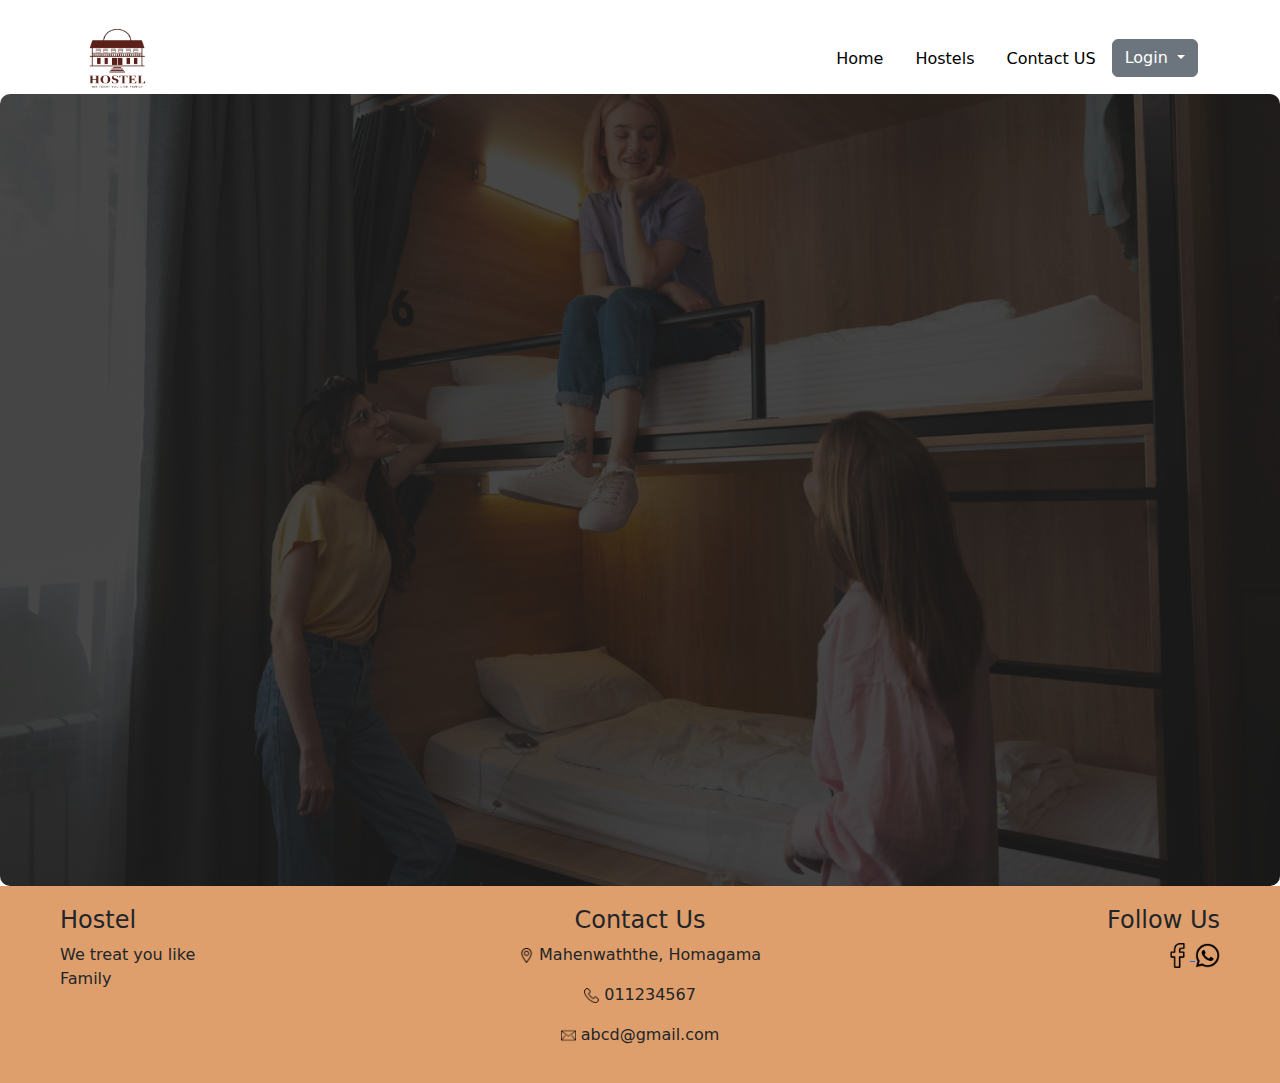
<file: index.html>
<!DOCTYPE html>
<html lang="en">

<head>
    <meta charset="UTF-8">
    <meta name="viewport" content="width=device-width, initial-scale=1.0">
    <title>Home Page</title>
    <link href="https://cdn.jsdelivr.net/npm/bootstrap@5.3.3/dist/css/bootstrap.min.css" rel="stylesheet">
    <link href="style.css" rel="stylesheet">
</head>

<body>

    <header>
        <div class="container mt-4 d-flex justify-content-between align-items-center">
            <div class="logo">

                <img src="images/logo01.png" height="70px" width="70px">
            </div>
            <ul class="nav justify-content-end">
                <li class="nav-item">
                    <a class="nav-link active" aria-current="page" href="index.html">Home</a>
                </li>
                <li class="nav-item">
                    <a class="nav-link" href="#">Hostels</a>
                </li>
                <li class="nav-item">
                    <a class="nav-link" href="#">Contact US</a>
                </li>
                <li class="nav-item">
                    <div class="dropdown">
                        <a class="btn btn-secondary dropdown-toggle" href="#" role="button" data-bs-toggle="dropdown"
                            aria-expanded="false">
                            Login
                        </a>

                        <ul class="dropdown-menu">
                            <li><a class="dropdown-item" href="loginst.php">Students</a></li>
                            <li><a class="dropdown-item" href="loginlandloard.php">Landlords</a></li>
                            <li><a class="dropdown-item" href="loginwarden.php">Warden</a></li>
                            <li><a class="dropdown-item" href="loginadmin.php">Admin</a></li>
                        </ul>
                    </div>
                </li>
            </ul>
        </div>
    </header>
    <div class="container-01">

    </div>


    <footer class="footer">
        <div class="footer-container">
            <nav class="footer-nav">
                <div class="footer-description">
                    <h4 class="footer-description-title">Hostel</h4>
                    <p>We treat you like<br> Family</p>
                </div>
                <div class="footer-contact-us">
                    <h4 class="footer-description-title">Contact Us</h4>
                    <p class="footer-description-detail">
                        <img src="images/loc01.png" width="15px" height="15px">
                        <span>Mahenwaththe, Homagama</span>
                    </p>
                    <p class="footer-description-detail">
                        <img src="images/phone01.png" width="15px" height="15px">
                        <span>011234567</span>
                    </p>
                    <p class="footer-description-detail">
                        <img src="images/mail01.png" width="15px" height="15px">
                        <span>abcd@gmail.com</span>
                    </p>
                </div>
                <div class="footer-follow-us">
                    <h4 class="footer-description-title">Follow Us</h4>
                    <ul class="footer-follow-us-lists">

                        <a href="">
                            <img src="images/fb01.png" width="25px" height="25px">
                        </a>

                        <a href="">
                            <img src="images/wp01.png" width="25px" height="25px">
                        </a>


                    </ul>
                </div>
            </nav>
        </div>
    </footer>


    <script src="https://cdn.jsdelivr.net/npm/bootstrap@5.3.3/dist/js/bootstrap.bundle.min.js"></script>
</body>

</html>
</file>
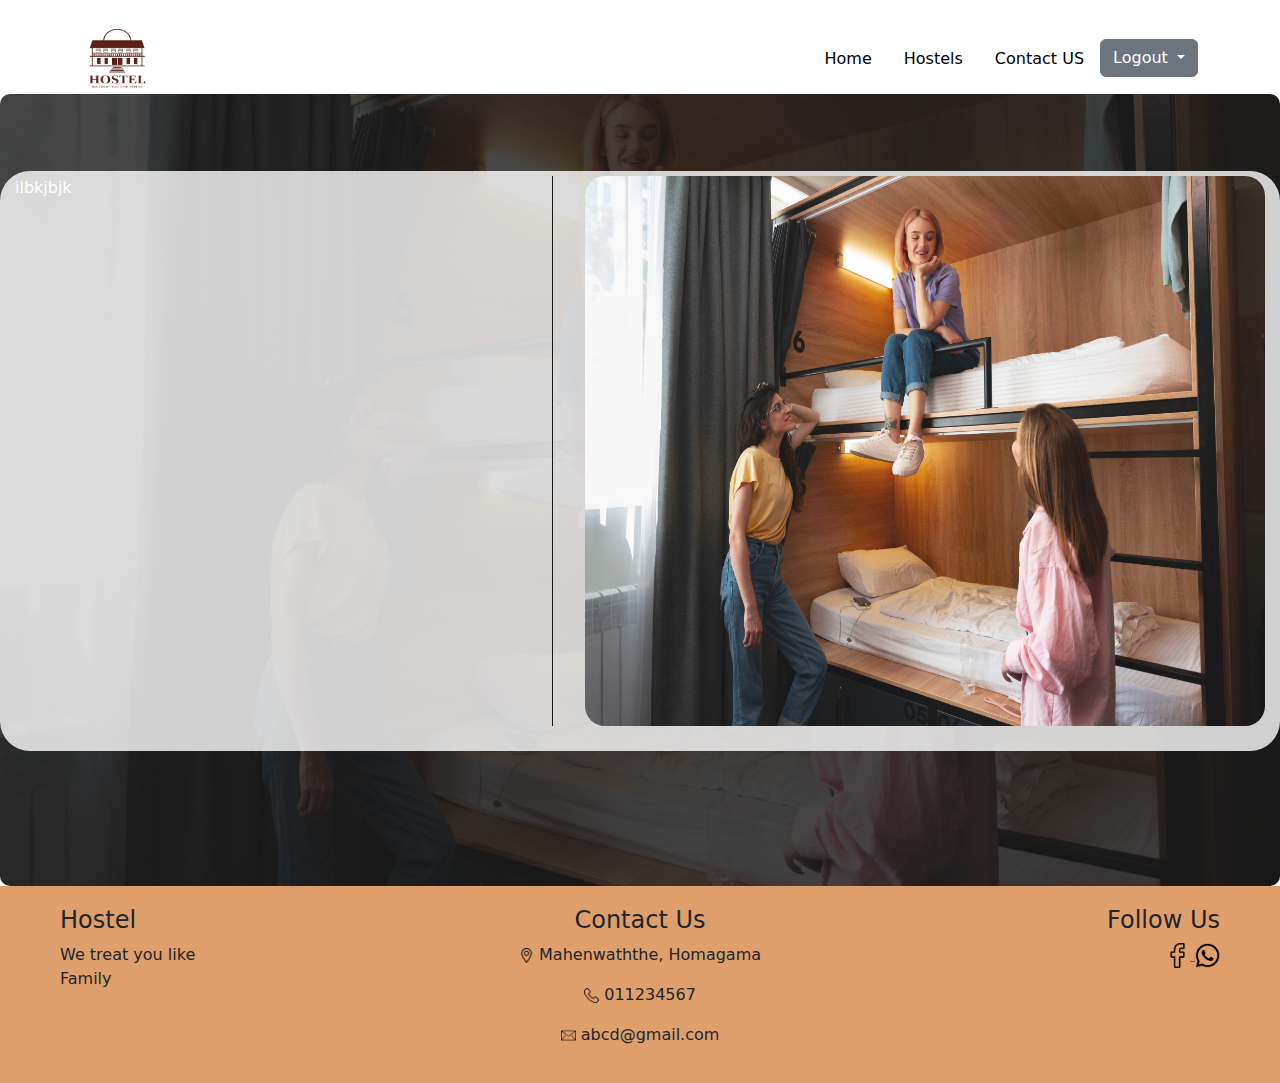
<file: hostels.html>
<!DOCTYPE html>
<html lang="en">

<head>
    <meta charset="UTF-8">
    <meta name="viewport" content="width=device-width, initial-scale=1.0">
    <title>Login</title>
    <link href="https://cdn.jsdelivr.net/npm/bootstrap@5.3.3/dist/css/bootstrap.min.css" rel="stylesheet">
    <link href="style.css" rel="stylesheet">

</head>

<body>

    <header>
        <div class="container mt-4 d-flex justify-content-between align-items-center">
            <div class="logo">

                <img src="images/logo01.png" height="70px" width="70px">
            </div>
            <ul class="nav justify-content-end">
                <li class="nav-item">
                    <a class="nav-link active" aria-current="page" href="index.html">Home</a>
                </li>
                <li class="nav-item">
                    <a class="nav-link" href="#">Hostels</a>
                </li>
                <li class="nav-item">
                    <a class="nav-link" href="#">Contact US</a>
                </li>
                <li class="nav-item">
                    <div class="dropdown">
                        <a class="btn btn-secondary dropdown-toggle" href="#" role="button" data-bs-toggle="dropdown"
                            aria-expanded="false">
                            Logout
                        </a>

                        <ul class="dropdown-menu">
                            <li><a class="dropdown-item" href="loginst.php">Students</a></li>
                            <li><a class="dropdown-item" href="loginlandloard.php">Landlords</a></li>
                            <li><a class="dropdown-item" href="loginwarden.php">Warden</a></li>
                            <li><a class="dropdown-item" href="loginadmin.php">Admin</a></li>
                        </ul>
                    </div>
                </li>
            </ul>
        </div>
    </header>

    <div class="container-01">


        <div class="form-box" id="logbox04">
            <style>
                .row {
                    display: flex;
                }

                .column {
                    flex: 1;
                    margin: 0 10px;
                    /* Adjust margin as needed */
                    position: relative;
                    /* Add a white border on the right side of the column */
                    border-right: 1px solid rgb(0, 0, 0);
                }

                /* Remove the border from the last column */
                .column:last-child {
                    border-right: none;
                }
            </style>

            <div class="row">
                <div class="column"> ilbkjbjk </div>
                <div class="column" id="mapimg"> <img src="images/bg01.png" alt="this" width="680px" height="550px"
                        style="border-radius: 20px;">
                </div>
            </div>

        </div>

    </div>





    <footer class=" footer">
        <div class="footer-container">
            <nav class="footer-nav">
                <div class="footer-description">
                    <h4 class="footer-description-title">Hostel</h4>
                    <p>We treat you like<br> Family</p>
                </div>
                <div class="footer-contact-us">
                    <h4 class="footer-description-title">Contact Us</h4>
                    <p class="footer-description-detail">
                        <img src="images/loc01.png" width="15px" height="15px">
                        <span>Mahenwaththe, Homagama</span>
                    </p>
                    <p class="footer-description-detail">
                        <img src="images/phone01.png" width="15px" height="15px">
                        <span>011234567</span>
                    </p>
                    <p class="footer-description-detail">
                        <img src="images/mail01.png" width="15px" height="15px">
                        <span>abcd@gmail.com</span>
                    </p>
                </div>
                <div class="footer-follow-us">
                    <h4 class="footer-description-title">Follow Us</h4>
                    <ul class="footer-follow-us-lists">

                        <a href="">
                            <img src="images/fb01.png" width="25px" height="25px">
                        </a>

                        <a href="">
                            <img src="images/wp01.png" width="25px" height="25px">
                        </a>


                    </ul>
                </div>
            </nav>
        </div>
    </footer>


    <script src="https://cdn.jsdelivr.net/npm/bootstrap@5.3.3/dist/js/bootstrap.bundle.min.js"></script>

</body>

</html>
</file>
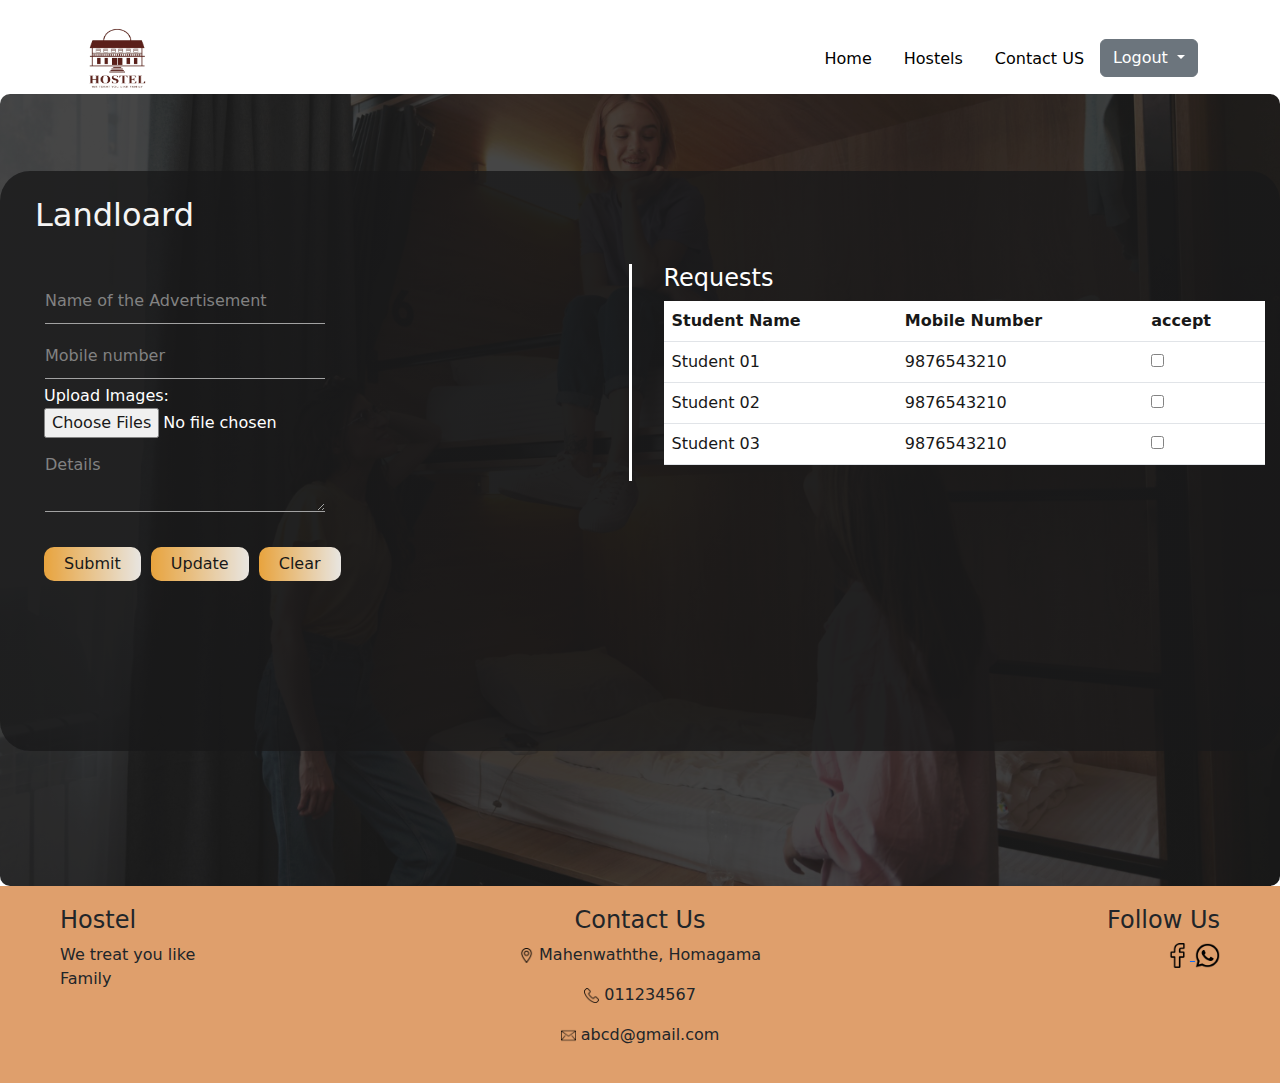
<file: landlord.html>
<!DOCTYPE html>
<html lang="en">

<head>
    <meta charset="UTF-8">
    <meta name="viewport" content="width=device-width, initial-scale=1.0">
    <title>Login</title>
    <link href="https://cdn.jsdelivr.net/npm/bootstrap@5.3.3/dist/css/bootstrap.min.css" rel="stylesheet">
    <link href="style.css" rel="stylesheet">

</head>

<body>

    <header>
        <div class="container mt-4 d-flex justify-content-between align-items-center">
            <div class="logo">

                <img src="images/logo01.png" height="70px" width="70px">
            </div>
            <ul class="nav justify-content-end">
                <li class="nav-item">
                    <a class="nav-link active" aria-current="page" href="index.html">Home</a>
                </li>
                <li class="nav-item">
                    <a class="nav-link" href="#">Hostels</a>
                </li>
                <li class="nav-item">
                    <a class="nav-link" href="#">Contact US</a>
                </li>
                <li class="nav-item">
                    <div class="dropdown">
                        <a class="btn btn-secondary dropdown-toggle" href="#" role="button" data-bs-toggle="dropdown"
                            aria-expanded="false">
                            Logout
                        </a>

                        <ul class="dropdown-menu">
                            <li><a class="dropdown-item" href="">Logout</a></li>
                            <li><a class="dropdown-item" href="" style="color: red;">Delete Account</a></li>

                        </ul>
                    </div>
                </li>
            </ul>
        </div>
    </header>

    <div class="container-01">


        <div class="form-box" id="logbox03">

            <h1 id="heading01">Landloard</h1>

            <style>
                .row {
                    display: flex;
                }

                .column {
                    flex: 1;
                    margin: 0 10px;
                    /* Adjust margin as needed */
                    position: relative;
                    /* Add a white border on the right side of the column */
                    border-right: 3px solid white;
                }

                /* Remove the border from the last column */
                .column:last-child {
                    border-right: none;
                }
            </style>


            <div class="row">
                <div class="column">
                    <form id="landloard" class="input-group" action="" method="post" enctype="multipart/form-data">
                        <input type="text" class="input-field" placeholder="Name of the Advertisement" id="textcolor1"
                            name="advertisementName">
                        <input type="text" class="input-field" placeholder="Mobile number" id="textcolor1"
                            name="mobileNumber">
                        <!-- Image Upload Field -->
                        <label for="imageUpload">Upload Images:</label>
                        <input type="file" id="imageUpload" name="imageUpload" accept="image/*" multiple>
                        <!-- 'accept="image/*"' ensures that only image files can be selected -->
                        <!-- End of Image Upload Field -->
                        <textarea class="input-field" placeholder="Details" id="textcolor1"
                            name="advertisementDetails"></textarea>

                        <!-- Buttons -->
                        <div class="button-group">
                            <button type="submit" class="styled-button">Submit</button>
                            <button type="button" class="styled-button" onclick="updateForm()">Update</button>
                            <button type="button" class="styled-button" onclick="clearForm()">Clear</button>
                        </div>
                        <!-- End of Buttons -->
                    </form>


                </div>
                <div class="column">

                    <h4>Requests</h4>

                    <table class="table">
                        <thead class="thead-dark">
                            <tr>
                                <th scope="col">Student Name</th>
                                <th scope="col">Mobile Number</th>
                                <th scope="col">accept</th>

                            </tr>
                        </thead>
                        <tbody>
                            <tr>
                                <td scope="row">Student 01</td>
                                <td>9876543210</td>
                                <td><input type="checkbox"></td>
                            </tr>
                            <tr>
                                <td scope="row">Student 02</td>
                                <td>9876543210</td>
                                <td><input type="checkbox"></td>
                            </tr>
                            <tr>
                                <td scope="row">Student 03</td>
                                <td>9876543210</td>
                                <td><input type="checkbox"></td>
                        </tbody>
                    </table>
                </div>
            </div>






        </div>

    </div>





    <footer class="footer">
        <div class="footer-container">
            <nav class="footer-nav">
                <div class="footer-description">
                    <h4 class="footer-description-title">Hostel</h4>
                    <p>We treat you like<br> Family</p>
                </div>
                <div class="footer-contact-us">
                    <h4 class="footer-description-title">Contact Us</h4>
                    <p class="footer-description-detail">
                        <img src="images/loc01.png" width="15px" height="15px">
                        <span>Mahenwaththe, Homagama</span>
                    </p>
                    <p class="footer-description-detail">
                        <img src="images/phone01.png" width="15px" height="15px">
                        <span>011234567</span>
                    </p>
                    <p class="footer-description-detail">
                        <img src="images/mail01.png" width="15px" height="15px">
                        <span>abcd@gmail.com</span>
                    </p>
                </div>
                <div class="footer-follow-us">
                    <h4 class="footer-description-title">Follow Us</h4>
                    <ul class="footer-follow-us-lists">

                        <a href="">
                            <img src="images/fb01.png" width="25px" height="25px">
                        </a>

                        <a href="">
                            <img src="images/wp01.png" width="25px" height="25px">
                        </a>


                    </ul>
                </div>
            </nav>
        </div>
    </footer>


    <script src="https://cdn.jsdelivr.net/npm/bootstrap@5.3.3/dist/js/bootstrap.bundle.min.js"></script>

</body>

</html>
</file>
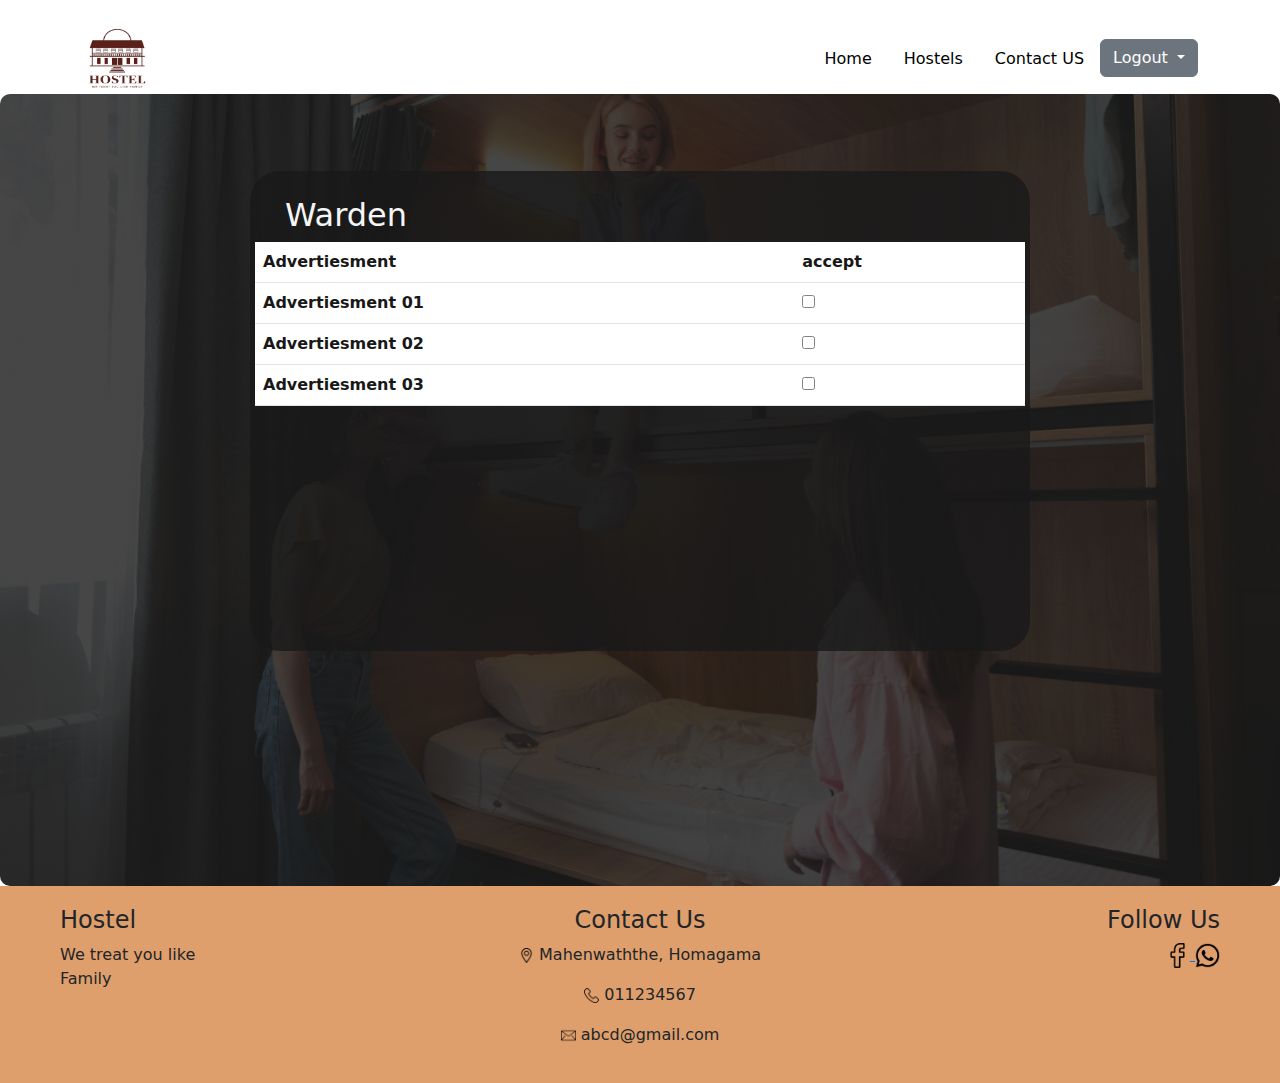
<file: warden.html>
<!DOCTYPE html>
<html lang="en">

<head>
    <meta charset="UTF-8">
    <meta name="viewport" content="width=device-width, initial-scale=1.0">
    <title>Login</title>
    <link href="https://cdn.jsdelivr.net/npm/bootstrap@5.3.3/dist/css/bootstrap.min.css" rel="stylesheet">
    <link href="style.css" rel="stylesheet">

</head>

<body>

    <header>
        <div class="container mt-4 d-flex justify-content-between align-items-center">
            <div class="logo">

                <img src="images/logo01.png" height="70px" width="70px">
            </div>
            <ul class="nav justify-content-end">
                <li class="nav-item">
                    <a class="nav-link active" aria-current="page" href="index.html">Home</a>
                </li>
                <li class="nav-item">
                    <a class="nav-link" href="#">Hostels</a>
                </li>
                <li class="nav-item">
                    <a class="nav-link" href="#">Contact US</a>
                </li>
                <li class="nav-item">
                    <div class="dropdown">
                        <a class="btn btn-secondary dropdown-toggle" href="#" role="button" data-bs-toggle="dropdown"
                            aria-expanded="false">
                            Logout
                        </a>

                        <ul class="dropdown-menu">
                            <li><a class="dropdown-item" href="">Logout</a></li>

                        </ul>
                    </div>
                </li>
            </ul>
        </div>
    </header>

    <div class="container-01">


        <div class="form-box" id="logbox02">

            <h1 id="heading01">Warden</h1>

            <table class="table">
                <thead class="thead-dark">
                    <tr>
                        <th scope="col">Advertiesment</th>
                        <th scope="col">accept</th>

                    </tr>
                </thead>
                <tbody>
                    <tr>
                        <th scope="row">Advertiesment 01</th>
                        <td><input type="checkbox"></td>
                    </tr>
                    <tr>
                        <th scope="row">Advertiesment 02</th>
                        <td><input type="checkbox"></td>
                    </tr>
                    <tr>
                        <th scope="row">Advertiesment 03</th>
                        <td><input type="checkbox"></td>
                </tbody>
            </table>



        </div>

    </div>





    <footer class="footer">
        <div class="footer-container">
            <nav class="footer-nav">
                <div class="footer-description">
                    <h4 class="footer-description-title">Hostel</h4>
                    <p>We treat you like<br> Family</p>
                </div>
                <div class="footer-contact-us">
                    <h4 class="footer-description-title">Contact Us</h4>
                    <p class="footer-description-detail">
                        <img src="images/loc01.png" width="15px" height="15px">
                        <span>Mahenwaththe, Homagama</span>
                    </p>
                    <p class="footer-description-detail">
                        <img src="images/phone01.png" width="15px" height="15px">
                        <span>011234567</span>
                    </p>
                    <p class="footer-description-detail">
                        <img src="images/mail01.png" width="15px" height="15px">
                        <span>abcd@gmail.com</span>
                    </p>
                </div>
                <div class="footer-follow-us">
                    <h4 class="footer-description-title">Follow Us</h4>
                    <ul class="footer-follow-us-lists">

                        <a href="">
                            <img src="images/fb01.png" width="25px" height="25px">
                        </a>

                        <a href="">
                            <img src="images/wp01.png" width="25px" height="25px">
                        </a>


                    </ul>
                </div>
            </nav>
        </div>
    </footer>


    <script src="https://cdn.jsdelivr.net/npm/bootstrap@5.3.3/dist/js/bootstrap.bundle.min.js"></script>

</body>

</html>
</file>
<file: style.css>
/* Nav bar*/

.nav-link {
    color: black;

}


/* body */


.container-01 {
    width: 100%;
    background: linear-gradient(rgba(0, 0, 0, 0.8), rgba(0, 0, 0, 0.8)),
        url('images/bg01.png');
    background-repeat: no-repeat;
    background-position: center;
    background-size: cover;
    opacity: 0.9;
    min-height: calc(100vh - 12vh);
    display: flex;
    color: white;
    border-radius: 10px;
}



/* Footer */

.footer {
    background-color: #df9f6c;
    /* Example background color */
}

.footer-container {
    max-width: 1200px;
    margin: 0 auto;
    padding: 20px;
    display: flex;
    justify-content: space-between;
}

.footer-nav {
    display: flex;
    flex-wrap: wrap;
    width: 100%;
}

.footer-description {
    flex: 1;
    text-align: left;

}

.footer-contact-us {
    flex: 1;
    text-align: center;

}

.footer-follow-us {
    flex: 1;
    text-align: right;

}




/*login & Register*/


#logbox01 {
    width: 380px;
    height: 480px;
    position: relative;
    margin: 6% auto;
    background: linear-gradient(rgba(0, 0, 0, 0.8), rgba(0, 0, 0, 0.8));
    padding: 5px;
    border-radius: 30px;
    overflow: hidden;
}

#logbox01>h1 {
    color: whitesmoke;
    font-size: 2em;
    margin-top: 20px;
    margin-left: 20px;
}




/*login*/


#login01 {
    top: 140px;
    position: absolute;
    width: 280px;

}

#login01>.input-field {
    width: 100%;
    padding: 10px 0;
    margin: 5px 0;
    border-left: 0;
    border-top: 0;
    border-right: 0;
    border-bottom: 1px solid #999;
    outline: none;
    background: transparent;
}

#login01>.submit-btn {
    width: 85%;
    padding: 10px 30px;
    cursor: pointer;
    display: block;
    margin: auto;
    background: linear-gradient(to right, #e69a29, #e6e3de);
    border: 0;
    outline: none;
    border-radius: 30px;
    margin-top: 30px;
}

#login01>.chech-box {
    margin: 30px 20px 30px 0;
}


#text0023 {
    font-size: 16px;
    margin: auto;
    margin-top: 30px;
}

/*register*/

#register01 {
    top: 90px;
    position: absolute;
    width: 280px;

}

#register01>.input-field {
    width: 100%;
    padding: 10px 0;
    margin: 5px 0;
    border-left: 0;
    border-top: 0;
    border-right: 0;
    border-bottom: 1px solid #999;
    outline: none;
    background: transparent;
}

#register01>.submit-btn {
    width: 85%;
    padding: 10px 30px;
    cursor: pointer;
    display: block;
    margin: auto;
    background: linear-gradient(to right, #e69a29, #e6e3de);
    border: 0;
    outline: none;
    border-radius: 30px;
}

#register01>.chech-box {
    margin: 30px 10px 30px 0;
}


#text0010 {
    font-size: 16px;
    margin: auto;
    margin-top: 17px;
}



#spn01 {
    margin-top: 25px;
    color: #777;
    font-size: 15px;
    bottom: 63px;

}

#spn02 {
    margin-top: 25px;
    font-size: 15px;
    bottom: 63px;
    margin-left: 30px;

}

#login01 {
    left: 50px;
}

#register01 {
    left: 50px;
}

#textcolor1 {
    color: #fff;
}


/*Warden*/

#logbox02 {
    width: 780px;
    height: 480px;
    position: relative;
    margin: 6% auto;
    background: linear-gradient(rgba(0, 0, 1, 0.8), rgba(0, 0, 1, 0.8));
    padding: 5px;
    border-radius: 30px;
    overflow: hidden;
}

#logbox02>h1 {
    color: whitesmoke;
    font-size: 2em;
    margin-top: 20px;
    margin-left: 30px;
}

/* Landloard*/

#logbox03 {
    width: 1280px;
    height: 580px;
    position: relative;
    margin: 6% auto;
    background: linear-gradient(rgba(0, 0, 1, 0.8), rgba(0, 0, 1, 0.8));
    padding: 5px;
    border-radius: 30px;
    overflow: hidden;
}

#logbox03>h1 {
    color: whitesmoke;
    font-size: 2em;
    margin-top: 20px;
    margin-left: 30px;
    margin-bottom: 30px;
}


#landloard {
    top: 10px;
    position: absolute;
    width: 280px;
    margin-left: 30px;

}

#landloard>.input-field {
    width: 100%;
    padding: 10px 0;
    margin: 5px 0;
    border-left: 0;
    border-top: 0;
    border-right: 0;
    border-bottom: 1px solid #999;
    outline: none;
    background: transparent;
}

.button-group {
    display: flex;
    justify-content: space-around;
    /* Adjust alignment as needed */
}

.styled-button {
    width: auto;
    /* Adjust width as needed */
    padding: 5px 20px;
    cursor: pointer;
    background: linear-gradient(to right, #e69a29, #e6e3de);
    border: 0;
    outline: none;
    border-radius: 10px;
    margin-top: 30px;
    margin-right: 10px;
}

/* hostels */

#logbox04 {
    width: 1280px;
    height: 580px;
    position: relative;
    margin: 6% auto;
    background: linear-gradient(rgba(255, 255, 255, 0.8), rgba(255, 255, 255, 0.8));
    padding: 5px;
    border-radius: 30px;
    overflow: hidden;
}
</file>
